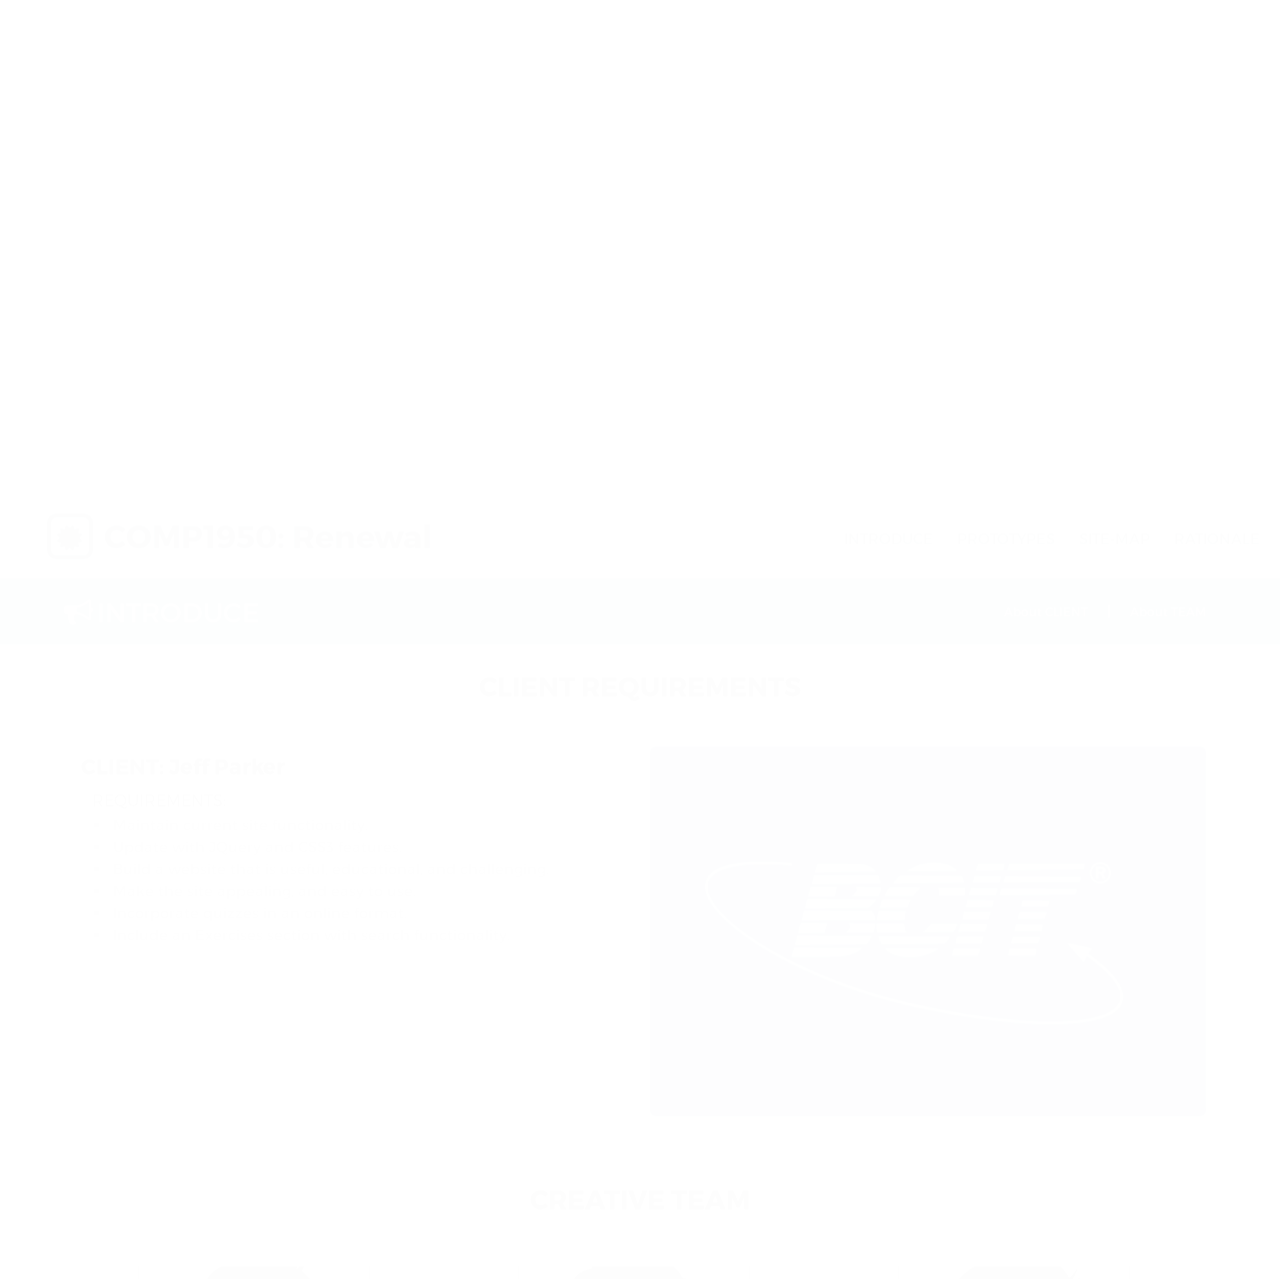
<file: index.html>
<!doctype html>
<html>
<!-- Comp1950 : group project Ana Lopez, Brandon Pang, Wookeun Pang -->
<head>
    <title>COMP1950 | Group Project</title>
    <meta name="viewport" content="width=device-width,initial-scale=1">
    <meta name="description" content="We recommended to renewal COMP1950 lecture site ">
    <meta name="keyword" content="COMP1950, Final project, renewal">
    <meta http-equiv="refresh" content="0; url=Site-Introduce/introduce.html" />
    <!-- Favicon-->
    <link rel="shortcut icon" href="content-stuff/images/favicon.ico">
    <!-- reset css-->
    <link rel="stylesheet" href="content-stuff/css/reset.css" >
</head>
<body>
   <!-- connect introduce.html -->
</body>
</html>
</file>
